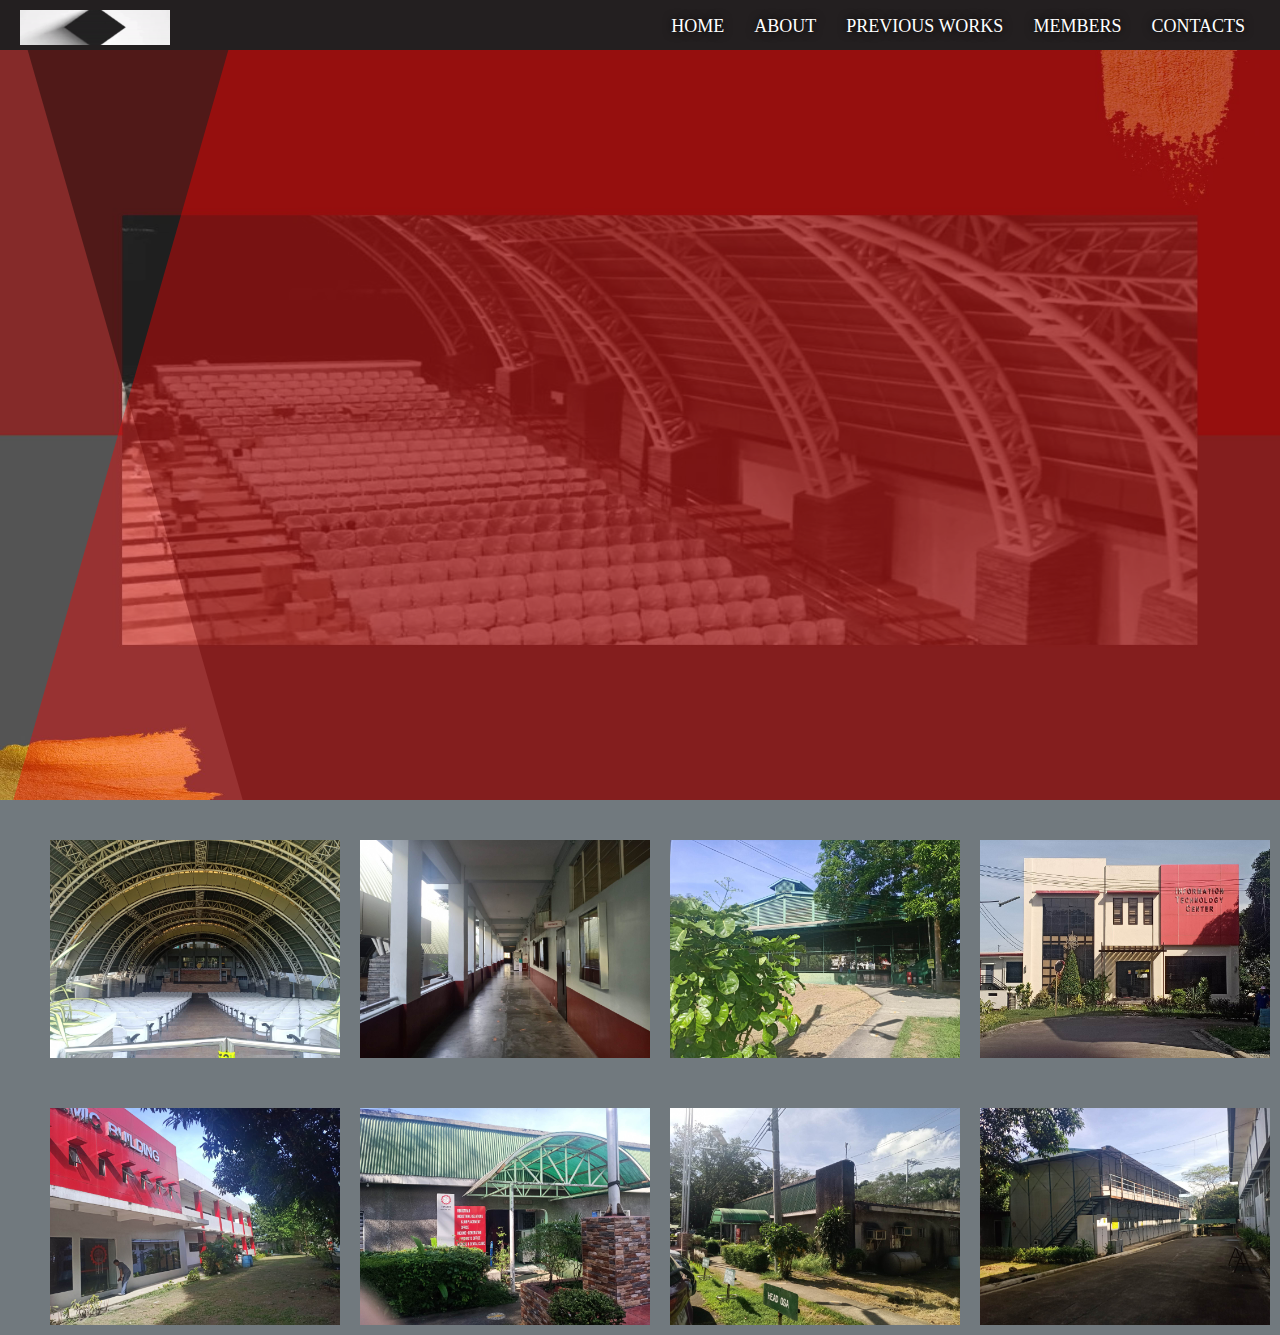
<file: gallery/index.html>
<!DOCTYPE html>
<html>
<head>
	<meta charset="utf-8">
	<meta name="viewport" content="width=device-width, initial-scale=1">
	<title>Web Warrirors Gallery</title>
	<link rel="stylesheet" type="text/css" href="../gallerycss.css">
	<script src="../script.js"></script>
</head>


<body style="background-color: #71797E;">

<!-- NAVIGATION BAR -->
    <nav>
      <div class="logo">
        <a href="https://www.youtube.com/watch?v=XCSnogXoZOM"><img src="../img/logo.gif" alt="logo"></a>
      </div>
      <div class="menu-icon">
        <i class="fa fa-bars fa-2x"></i>
      </div>
      <ul>
        <li><a href="../#mainvisual" rel="internal">Home</a></li>
        <li><a href="../#about" rel="internal">About</a></li>
        <li><a href="../#previousworks" rel="internal">Previous Works</a></li>
        <li><a href="../#members" rel="internal">Members</a></li>
        <li><a href="../#contacts" rel="internal">Contacts</a></li>
      </ul>
    </nav>

    <div id="mainvisual" style="background: url(../img/titlebg.jpg);background-repeat: no-repeat; background-size: 100% 100%;">
      <div class="layer-gray mainvisual-layer-animation"></div>
      <div class="layer-red mainvisual-layer-animation2"></div>
        <h2 class="title-animation"><b class="en title-animation" style="text-align: center; margin-top: -200px;">"TUPC CAMPUS TOUR"
        <b class="en title-animation"><iframe width="1250" height="500" src="https://www.youtube.com/embed/xnZn_WWCld0" title="YouTube video player" frameborder="0" allow="accelerometer; autoplay; clipboard-write; encrypted-media; gyroscope; picture-in-picture" allowfullscreen style="padding-left: 10px;"></iframe></h2>
      <div class="test fullexpand"></div>
    </div> 

   
   <div class="container1" style="padding: 30px 0; margin-left: 40px;">
     <figure class="snip1321"><img src="../img/gallery/auditorium.jpg" alt="auditorium"/>
      <figcaption><i class="ion-upload"></i>
        <h1>AUDITORIUM</h1>
      </figcaption><a href="#"></a>
     </figure>

     <figure class="snip1321"><img src="../img/gallery/hallway.jpg" alt="hallway"/>
      <figcaption><i class="ion-upload"></i>
       <h1>HALLWAY</h1>
      </figcaption><a href="#"></a>
     </figure>


     <figure class="snip1321"><img src="../img/gallery/court.jpg" alt="court"/>
      <figcaption><i class="ion-upload"></i>
       <h1>COVERED COURT</h1>
      </figcaption><a href="#"></a>
     </figure>

     <figure class="snip1321"><img src="../img/gallery/uitc.jpg" alt="uitc"/>
      <figcaption><i class="ion-upload"></i>
       <h1>INFORMATION TECHNOLOGY CENTER</h1>
      </figcaption><a href="#"></a>
     </figure>

  </div>

  <div class="container1" style="padding: 10px 5; margin-left: 40px;">
       <figure class="snip1321"><img src="../img/gallery/acad.jpg" alt="acad"/>
        <figcaption><i class="ion-upload"></i>
         <h1>ACADEMIC BUILDING</h1>
        </figcaption><a href="#"></a>
       </figure>

       <figure class="snip1321"><img src="../img/gallery/registrar.jpg" alt="registrar"/>
        <figcaption><i class="ion-upload"></i>
         <h1>REGISTRAR</h1>
        </figcaption><a href="#"></a>
       </figure>


       <figure class="snip1321"><img src="../img/gallery/osa.jpg" alt="osa"/>
        <figcaption><i class="ion-upload"></i>
         <h1>OFFICE OF STUDENT AFFAIRS</h1>
        </figcaption><a href="#"></a>
       </figure>

       <figure class="snip1321"><img src="../img/gallery/iso.jpg" alt="isolation"/>
        <figcaption><i class="ion-upload"></i>
         <h1>ISOLATION ROOM</h1>
        </figcaption><a href="#"></a>
       </figure>

    </div>



</body>
</html>
</file>
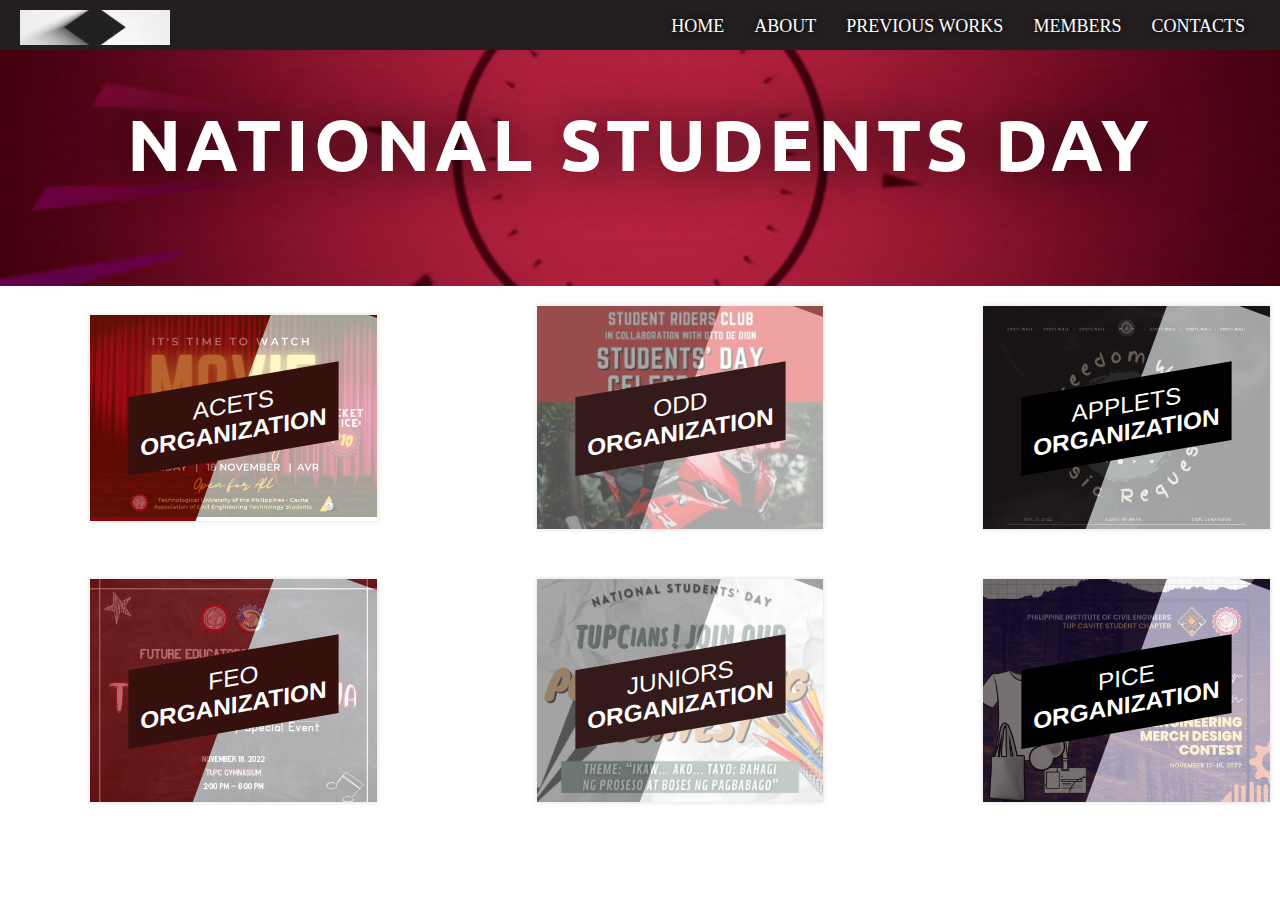
<file: studentsday/index.html>
<!DOCTYPE html>
<html>
<head>
	<meta charset="utf-8">
	<title>Students Day Gallery</title>
	<link rel="stylesheet" type="text/css" href="../CssStyle.css">
	<script src="../script.js"></script>
</head>

<body>
<!-- NAVIGATION BAR -->
    <nav>
      <div class="logo">
        <a href="https://www.youtube.com/watch?v=XCSnogXoZOM"><img src="../img/logo.gif" alt="logo"></a>
      </div>
      <div class="menu-icon">
        <i class="fa fa-bars fa-2x"></i>
      </div>
      <ul>
        <li><a href="../#mainvisual" rel="internal">Home</a></li>
        <li><a href="../#about" rel="internal">About</a></li>
        <li><a href="../#previousworks" rel="internal">Previous Works</a></li>
        <li><a href="../#members" rel="internal">Members</a></li>
        <li><a href="../#contacts" rel="internal">Contacts</a></li>
      </ul>
    </nav>




     <!-- TITLE PAGE -->
   <section class="studentsday" style="background: url(../img/studentsday.gif); background-repeat: no-repeat; object-fit: cover; background-position: center; background-size: 100%;">
      <div class="containstudentsday">
      <h1 style="font-size: 450%; color: #fff; letter-spacing: 5px; text-shadow: 0 0 50px #000;">NATIONAL STUDENTS DAY</h1>	
      </div>
    </section>


    <!-- SECOND PAGE -->
  	<div class="container1" style="padding: 10px 0; margin-left: 80px;">

        <figure class="snip1104 red">
          <img src="../img/nsd/a.jpg" alt="picture 1" />
          <figcaption>
            <h2>ACETS  <span> ORGANIZATION</span></h2>
          </figcaption>
          <a href="https://www.facebook.com/photo/?fbid=584534120343458&set=a.531609772302560"></a>
        </figure>

        <figure class="snip1104 gray" style="margin-left: 150px;"><img src="../img/nsd/g.jpg" alt="picture 2" />
          <figcaption>
            <h2>ODD <span> ORGANIZATION</span></h2>
          </figcaption>
          <a href="https://www.facebook.com/photo/?fbid=522615786545464&set=pcb.522615973212112"></a>
        </figure>      

        <figure class="snip1104 black" style="margin-left: 150px"><img src="../img/nsd/c.jpg" alt="picture 3" />
          <figcaption>
            <h2>APPLETS <span> ORGANIZATION</span></h2>
          </figcaption>
          <a href="https://www.facebook.com/photo/?fbid=522614176545625&set=pcb.522615973212112"></a>
        </figure>      
      </div>


      <!-- MEMBERS LIST 2 -->
      	<div class="container2" style="padding: 20px 0; margin-left: 80px;">

          <figure class="snip1104 red">
            <img src="../img/nsd/feo.jpg" alt="picture 4" />
            <figcaption>
              <h2>FEO  <span> ORGANIZATION</span></h2>
            </figcaption>
            <a href="https://www.facebook.com/photo/?fbid=522614736545569&set=pcb.522615973212112"></a>
          </figure>


          <figure class="snip1104 gray" style="margin-left: 150px"><img src="../img/nsd/i.jpg" alt="picture 5" />
            <figcaption>
              <h2>JUNIORS <span> ORGANIZATION</span></h2>
            </figcaption>
            <a href="https://www.facebook.com/photo/?fbid=127643540147975&set=pcb.127644833481179"></a>
          </figure>      



          <figure class="snip1104 black" style="margin-left: 150px;"><img src="../img/nsd/f.jpg" alt="picture 6" />
            <figcaption>
              <h2>PICE <span> ORGANIZATION</span></h2>
            </figcaption>
            <a href="https://www.facebook.com/photo/?fbid=688262329678741&set=pcb.688262423012065"></a>
          </figure>      
    	</div>



</body>
</html>
</file>
<file: gallerycss.css>
@import url('https://fonts.googleapis.com/css?family=Ubuntu');
body, html {
  font-family: 'Ubuntu', sans-serif;
  color: #666;
  text-align: center;
  margin: 0;
}



#mainvisual {
    background: url(img/tuplogo2.jpg) no-repeat center center;
    background-size: auto auto;
    background-size: cover;
}

#mainvisual {
    height: 800px;
    padding: 0 80px;
    position: relative;
    overflow: hidden;
}

#mainvisual .layer-gray {
    position: absolute;
    width: 100%;
    height: 100%;
    top: 0;
    bottom: 0;
    right: -10%;
    margin: auto;
    background-color: rgba(0,0,0,.4);
    transform: skewx(16deg);
}

#mainvisual .layer-red {
    position: absolute;
    width: 100%;
    height: 100%;
    top: 0;
    bottom: 0;
    right: -10%;
    margin: auto;
    background-color: rgba(255,0,0,.4);
    transform: skewx(-16deg);
}

.mainvisual-layer-animation {
    animation: mainvisual-layer-animation 1.4s ease forwards;
}

.mainvisual-layer-animation2 {
    animation: mainvisual-layer-animation 2.4s ease forwards;
}

@keyframes mainvisual-layer-animation {
  from{
    right: -10%;
  }
  to{
    right: -65%;
  }
}

@keyframes mainvisual-layer-animation2 {
  from{
    right: -10%;
  }
  to{
    right: -25%;
  }
}

#mainvisual h2 {
    text-align: center;
    font-size: 0;
    letter-spacing: 0;
    opacity: 50%;
    padding-top: 300px;
}


  
#mainvisual h2 .en {
    font-size: 5rem;
    font-family: 'times new roman', sans-serif;
    font-weight: normal;
    display: block;
    opacity: 0;
    color: whitesmoke;
    text-align: left;
    letter-spacing: 0.20em;


transition-property: transform;
transition-duration: .8s;
-webkit-transition-delay: .4s;
transition-delay: .4s;
text-decoration: none;
}

#mainvisual h2 .en:after {
    content: '';
    display: block;
    width: 100%;
    height: 2px;
    background-color: black ;
    margin-top: 4px;
    -webkit-transform-origin: left top;
    transform-origin: left top;
    transition-property: transform;
    transition-duration: .8s;
    transition-timing-function: cubic-bezier(.645,.045,.355,1);
  -webkit-transform: scaleX(0);
transform: scaleX(1);
  -webkit-transition-duration: .8s;

}

#mainvisual h2 .en:after {
    -webkit-transition-duration: .8s;
    -webkit-transition-timing-function: cubic-bezier(.645,.045,.355,1);
}

.title-animation {
    animation: title-animation 5.2s ease forwards;
}

@keyframes title-animation {
  from{
    opacity: 0;
    transform: translateX(-10px);
  }
  to{
    opacity: 1;
    transform: translateX(0);
  }
}








/*Navigation CSS*/


nav{
  position: fixed;
  top:0;
  left: 0;
  width: 100%;
  height: 100px;
  padding: 10px 60px;
  box-sizing: border-box;
  transition: .5s;
  z-index: 5;
  opacity: 1;
}

nav{
  background: #231f20;
  height: 50px;
  padding: 10px 20px;
}

nav .logo{
  float: left;

}
nav .logo img{
  height: 35px;
  width: 150px;
}
nav.black .logo img{
  height: 60px;
}


.logo:hover {
  background-color: none;
  transform: scale3d(1.2, 1.1, 0.3);
  transition: 2s;
}





nav ul{
  float: right;
  margin: 0;
  padding-left: 10px;
  display: flex;
}
nav ul li{
  list-style: none;
  margin-top: 4px;
  line-height: none;
  font-size: 18px;
  color: white;

  text-decoration: none;
  text-transform: uppercase;
  transition: 1s;
  text-shadow: 0 0 10px #000;
}
 nav ul li a{
  line-height: none;
  font-size: 18px;
  font-family: 'cursive;';
  color: white;
  padding: 10px 15px;
  text-decoration: none;
  text-transform: uppercase;
  transition: 1s;
  text-shadow: 0 0 10px #000;
} 

 nav.black ul li a{
  color: #fff;
  line-height: 20px;
} 
nav.black ul li{
  color: #fff;
  line-height: 20px;
}
 nav ul li a.active,
nav ul li a:hover{
  color: #E1C16E;
} 
nav ul li.active,
nav ul li:hover{
  color: #E1C16E;
}


li a:hover {
  background-color: #71797E;
  padding: 15px 20px;
  transition: 1s;
}







@import url(https://code.ionicframework.com/ionicons/2.0.1/css/ionicons.min.css);
@import url(https://fonts.googleapis.com/css?family=Raleway:400,500,800);
figure.snip1321 {
  font-family: 'Raleway', Arial, sans-serif;
  position: relative;
  overflow: hidden;
  margin: 10px;
  min-width: 230px;
  max-width: 315px;
  width: 100%;
  color: #000000;
  text-align: center;
  -webkit-perspective: 50em;
  perspective: 50em;
}
figure.snip1321 * {
  -webkit-box-sizing: padding-box;
  box-sizing: padding-box;
  -webkit-transition: all 0.2s ease-out;
  transition: all 0.2s ease-out;
}
figure.snip1321 img {
  max-width: 100%;
  vertical-align: top;
}
figure.snip1321 figcaption {
  top: 50%;
  left: 20px;
  right: 20px;
  position: absolute;
  opacity: 0;
  z-index: 1;
}
figure.snip1321 h2,
figure.snip1321 h4 {
  margin: 0;
}
figure.snip1321 h2 {
  font-weight: 600;
}
figure.snip1321 h4 {
  font-weight: 400;
  text-transform: uppercase;
}
figure.snip1321 i {
  font-size: 32px;
}
figure.snip1321:after {
  background-color: #ffffff;
  position: absolute;
  content: "";
  display: block;
  top: 20px;
  left: 20px;
  right: 20px;
  bottom: 20px;
  -webkit-transition: all 0.4s ease-in-out;
  transition: all 0.4s ease-in-out;
  -webkit-transform: rotateX(-90deg);
  transform: rotateX(-90deg);
  -webkit-transform-origin: 50% 50%;
  -ms-transform-origin: 50% 50%;
  transform-origin: 50% 50%;
  opacity: 0;
}
figure.snip1321 a {
  left: 0;
  right: 0;
  top: 0;
  bottom: 0;
  position: absolute;
  z-index: 1;
}
figure.snip1321:hover figcaption,
figure.snip1321.hover figcaption {
  -webkit-transform: translateY(-50%);
  transform: translateY(-50%);
  opacity: 1;
  -webkit-transition-delay: 0.2s;
  transition-delay: 0.2s;
}
figure.snip1321:hover:after,
figure.snip1321.hover:after {
  -webkit-transform: rotateX(0);
  transform: rotateX(0);
  opacity: 0.9;
}







.container1{
  display: flex;
  margin-left: 150px;
  align-items: center;
}
</file>
<file: CssStyle.css>
@import url('https://fonts.googleapis.com/css?family=Ubuntu');
body, html {
  font-family: 'Ubuntu', sans-serif;
  color: #666;
  text-align: center;
  margin: 0;
}



#mainvisual {
    background: url(img/tuplogo2.jpg) no-repeat center center;
    background-size: auto auto;
    background-size: cover;
}

#mainvisual {
    height: 800px;
    padding: 0 80px;
    position: relative;
    overflow: hidden;
}

#mainvisual .layer-gray {
    position: absolute;
    width: 100%;
    height: 100%;
    top: 0;
    bottom: 0;
    right: -10%;
    margin: auto;
    background-color: rgba(0,0,0,.4);
    transform: skewx(16deg);
}

#mainvisual .layer-red {
    position: absolute;
    width: 100%;
    height: 100%;
    top: 0;
    bottom: 0;
    right: -10%;
    margin: auto;
    background-color: rgba(255,0,0,.4);
    transform: skewx(-16deg);
}

.mainvisual-layer-animation {
    animation: mainvisual-layer-animation 1.4s ease forwards;
}

.mainvisual-layer-animation2 {
    animation: mainvisual-layer-animation 2.4s ease forwards;
}

@keyframes mainvisual-layer-animation {
  from{
    right: -10%;
  }
  to{
    right: -65%;
  }
}

@keyframes mainvisual-layer-animation2 {
  from{
    right: -10%;
  }
  to{
    right: -25%;
  }
}

#mainvisual h2 {
    text-align: center;
    font-size: 0;
    letter-spacing: 0;
    opacity: 50%;
    padding-top: 300px;
}


  
#mainvisual h2 .en {
    font-size: 5rem;
    font-family: 'times new roman', sans-serif;
    font-weight: normal;
    display: block;
    opacity: 0;
    color: whitesmoke;
    text-align: left;
    letter-spacing: 0.20em;


transition-property: transform;
transition-duration: .8s;
-webkit-transition-delay: .4s;
transition-delay: .4s;
text-decoration: none;
}

#mainvisual h2 .en:after {
    content: '';
    display: block;
    width: 100%;
    height: 2px;
    background-color: black ;
    margin-top: 4px;
    -webkit-transform-origin: left top;
    transform-origin: left top;
    transition-property: transform;
    transition-duration: .8s;
    transition-timing-function: cubic-bezier(.645,.045,.355,1);
  -webkit-transform: scaleX(0);
transform: scaleX(1);
  -webkit-transition-duration: .8s;

}

#mainvisual h2 .en:after {
    -webkit-transition-duration: .8s;
    -webkit-transition-timing-function: cubic-bezier(.645,.045,.355,1);
}

.title-animation {
    animation: title-animation 5.2s ease forwards;
}

@keyframes title-animation {
  from{
    opacity: 0;
    transform: translateX(-10px);
  }
  to{
    opacity: 1;
    transform: translateX(0);
  }
}








/*Navigation CSS*/


nav{
  position: fixed;
  top:0;
  left: 0;
  width: 100%;
  height: 100px;
  padding: 10px 60px;
  box-sizing: border-box;
  transition: .5s;
  z-index: 5;
  opacity: 1;
}

nav{
  background: #231f20;
  height: 50px;
  padding: 10px 20px;
}

nav .logo{
  float: left;

}
nav .logo img{
  height: 35px;
  width: 150px;
}
nav.black .logo img{
  height: 60px;
}







nav ul{
  float: right;
  margin: 0;
  padding-left: 10px;
  display: flex;
}
nav ul li{
  list-style: none;
  margin-top: 4px;
  line-height: none;
  font-size: 18px;
  color: white;

  text-decoration: none;
  text-transform: uppercase;
  transition: 1s;
  text-shadow: 0 0 10px #000;
}
 nav ul li a{
  line-height: none;
  font-size: 18px;
  font-family: 'cursive;';
  color: white;
  padding: 10px 15px;
  text-decoration: none;
  text-transform: uppercase;
  transition: 1s;
  text-shadow: 0 0 10px #000;
} 

 nav.black ul li a{
  color: #fff;
  line-height: 20px;
} 
nav.black ul li{
  color: #fff;
  line-height: 20px;
}
 nav ul li a.active,
nav ul li a:hover{
  color: #E1C16E;
} 
nav ul li.active,
nav ul li:hover{
  color: #E1C16E;
}


li a:hover {
  background-color: #71797E;
  padding: 15px 20px;
  transition: 1s;
}



/*Parallax Background Section */
.parallax1 {
  background-image: url(img/contactsbg.gif);
  min-height: 50%;
  position: relative;
  background-position: center;
  background-size: cover;
  background-repeat: no-repeat;
  background-attachment: fixed;
}



.heading {
  position: absolute;
  color: #fff;
  font-size: 550%;
  top: 38%;
  width: 100%;
  text-transform: uppercase;
  letter-spacing: 8px;
  text-shadow: 0 0 10px #000;
}
.heading2 {
  position: absolute;
  color: #fff;
  font-size: 150%;
  top: 50%;
  width: 100%;
  text-transform: uppercase;
  letter-spacing: 8px;
  text-shadow: 0 0 10px #000;
}
.heading-sm {
  position: absolute;
  top: 45%;
  width: 100%;
  color: #fff;
  font-size: 250%;
  text-transform: uppercase;
  letter-spacing: 5px;
  text-shadow: 0 0 10px #000;
}

section {
  overflow: auto;
  padding: 50px 80px;
}

.dark{
  overflow: auto;
  padding: 50px 80px;
  background-color: #323232;
  color: #f2f2f2;
}
@media (max-width: 900px){
  nav ul li{
    font-size: 12px;
  }
  .heading{
    font-size: 250%;
  }
}
@media (max-width: 600px){
  .heading{
    font-size: 250%;
  }
  .heading-sm{
    font-size: 180%
  }

  nav ul li{
    font-size: 8px;
  }
}
input[type=text], select, textarea {
  width: 100%;
  padding: 12px;
  border: 1px solid #ccc;
  border-radius: 4px;
  box-sizing: border-box;
  margin-top: 6px;
  margin-bottom: 16px;
  resize: vertical;
}

input[type=submit] {
  background-color: #4CAF50;
  color: white;
  padding: 12px 20px;
  border: none;
  border-radius: 4px;
  cursor: pointer;
}

input[type=submit]:hover {
  background-color: #45a049;
}

.container {
  border-radius: 5px;
  background-color: #f2f2f2;
  padding: 20px;
}



/*ABOUT US PAGE*/
















/*Slider CSS*/



img:hover{
    transform: scale3d(1.2, 1.1, 0.3);
    z-index: 3;
    transition: 2s;  
}





@import url(https://fonts.googleapis.com/css?family=Open+Sans:400,800,700,600);
@import url(https://maxcdn.bootstrapcdn.com/font-awesome/4.5.0/css/font-awesome.min.css);
*, *:before, *:after {
  box-sizing: border-box;
}


.slider {
  height: 80%;
  width: 100%;
  position: relative;
  overflow: hidden;
  display: -webkit-box;
  display: -webkit-flex;
  display: -ms-flexbox;
  display: flex;
  -webkit-flex-flow: row nowrap;
      -ms-flex-flow: row nowrap;
          flex-flow: row nowrap;
  -webkit-box-align: end;
  -webkit-align-items: flex-end;
      -ms-flex-align: end;
          align-items: flex-end;
  -webkit-box-pack: center;
  -webkit-justify-content: center;
      -ms-flex-pack: center;
          justify-content: center;
}
.slider-btn {
  width: 12px;
  height: 12px;
  margin: 32px 12px;
  z-index: 10;
  outline: 6px solid white;
  outline-offset: -6px;
  box-shadow: 0 0 0 0 #333, 0 0 0 0 rgba(51, 51, 51, 0);
  cursor: pointer;
  -webkit-appearance: none;
     -moz-appearance: none;
          appearance: none;
  -webkit-backface-visibility: hidden;
          backface-visibility: hidden;
}
.slider-btn:checked {
  -webkit-animation: check 0.5s linear forwards;
          animation: check 0.5s linear forwards;
}
.slider-btn:checked:nth-of-type(1) ~ .slider-inner {
  -webkit-transform: translateX(0%);
          transform: translateX(0%);
}
.slider-btn:checked:nth-of-type(2) ~ .slider-inner {
  -webkit-transform: translateX(-25%);
          transform: translateX(-25%);
}
.slider-btn:checked:nth-of-type(3) ~ .slider-inner {
  -webkit-transform: translateX(-50%);
          transform: translateX(-50%);
}
.slider-btn:checked:nth-of-type(4) ~ .slider-inner {
  -webkit-transform: translateX(-75%);
          transform: translateX(-75%);
}
.slider-inner {
  position: absolute;
  top: 0;
  left: 0;
  width: 400%;
  height: 100%;
  -webkit-transition: all 1s ease-out;
  transition: all 1s ease-out;
  display: -webkit-box;
  display: -webkit-flex;
  display: -ms-flexbox;
  display: flex;
  -webkit-flex-flow: row nowrap;
      -ms-flex-flow: row nowrap;
          flex-flow: row nowrap;
}
.slider-contents {
  height: 100%;
  padding: 16px;
  text-align: center;
  display: -webkit-box;
  display: -webkit-flex;
  display: -ms-flexbox;
  display: flex;
  -webkit-box-flex: 1;
  -webkit-flex: 1;
      -ms-flex: 1;
          flex: 1;
  -webkit-flex-flow: column nowrap;
      -ms-flex-flow: column nowrap;
          flex-flow: column nowrap;
  -webkit-box-align: center;
  -webkit-align-items: center;
      -ms-flex-align: center;
          align-items: center;
  -webkit-box-pack: center;
  -webkit-justify-content: center;
      -ms-flex-pack: center;
          justify-content: center;
          font-style: 'times new roman';
          color: black;
}



.slider-icon {
  font-size: 68px;
  color: #black;
 
}
.slider-caption {
  font-weight: 700;
  margin: 32px 0 16px;
  text-transform: uppercase;
  font-style: "times new roman";
  color: black;
}
.slider-txt {
  color: black;
  margin-bottom: 48px;
  max-width: 300px;
  font-style: "times new roman";
  background-color: none;

}

ul {
  list-style: none;
  text-align: center;
  color: white;
  margin: 0;
  padding: 0;
}


@keyframes check {
  50% {
    outline-color: #E87E04;
    box-shadow: 0 0 0 12px #333, 0 0 0 36px rgba(51, 51, 51, 0.2);
  }
  100% {
    outline-color: #E87E04;
    box-shadow: 0 0 0 0 #333, 0 0 0 0 rgba(51, 51, 51, 0);
  }
}




slider-contents.img:hover{
  transform: scale(1.3);
  z-index: 2;
  transition: 5s;
}






@import url(https://fonts.googleapis.com/css?family=Raleway:400,800);
figure.snip1104 {
  font-family: 'Raleway', Arial, sans-serif;
  position: relative;
  overflow: hidden;
  margin: 10px;
  min-width: 220px;
  max-width: 310px;
  max-height: 223px;
  width: 100%;
  background: #000000;
  color: #ffffff;
  text-align: center;
  box-shadow: 0 0 5px rgba(0, 0, 0, 0.15);
}

figure.snip1104 * {
  -webkit-box-sizing: border-box;
  box-sizing: border-box;
  -webkit-transition: all 0.4s ease-in-out;
  transition: all 0.4s ease-in-out;
}

figure.snip1104 img {
  max-width: 100%;
  position: relative;
  opacity: 0.4;
}

figure.snip1104 figcaption {
  position: absolute;
  top: 0;
  left: 0;
  bottom: 0;
  right: 0;
}

figure.snip1104 h2 {
  position: absolute;
  left: 40px;
  right: 40px;
  display: inline-block;
  background: #000000;
  -webkit-transform: skew(-10deg) rotate(-10deg) translate(0, -50%);
  transform: skew(-10deg) rotate(-10deg) translate(0, -50%);
  padding: 12px 5px;
  margin: 0;
  top: 50%;
  text-transform: uppercase;
  font-weight: 400;
}

figure.snip1104 h2 span {
  font-weight: 800;
}

figure.snip1104:before {
  height: 100%;
  width: 100%;
  top: 0;
  left: 0;
  content: '';
  background: #ffffff;
  position: absolute;
  -webkit-transition: all 0.3s ease-in-out;
  transition: all 0.3s ease-in-out;
  -webkit-transform: rotate(150deg) translateY(-50%);
  transform: rotate(110deg) translateY(-50%);
}

figure.snip1104 a {
  left: 0;
  right: 0;
  top: 0;
  bottom: 0;
  position: absolute;
  z-index: 1;
}

figure.snip1104.gray {
  background: #707070;
}

figure.snip1104.gray h2 {
  background: #341A1A;
}

figure.snip1104.red {
  background: #880808;
}

figure.snip1104.red h2 {
  background: #36100c;
}

figure.snip1104.black {
  background: #1B1212;
}

figure.snip1104.black h2 {
  background:  #000000;
}

figure.snip1104:hover img,
figure.snip1104.hover img {
  opacity: 1;
  -webkit-transform: scale(1.1);
  transform: scale(1.1);
}

figure.snip1104:hover h2,
figure.snip1104.hover h2 {
  -webkit-transform: skew(-10deg) rotate(-10deg) translate(-150%, -50%);
  transform: skew(-10deg) rotate(-10deg) translate(-150%, -50%);
}

figure.snip1104:hover:before,
figure.snip1104.hover:before {
  -webkit-transform: rotate(110deg) translateY(-150%);
  transform: rotate(110deg) translateY(-150%);
}

.container1{
  display: flex;
  margin-left: 150px;
  align-items: center;
}


.container2{
  display: flex;
  padding: 50px 0px;
  margin-left: 150px;
}



/*CONTACTS CONTAINER CSS*/

.container3{
  display: flex;
  padding: 10px;
  margin-left: 32.5em;
}
</file>
